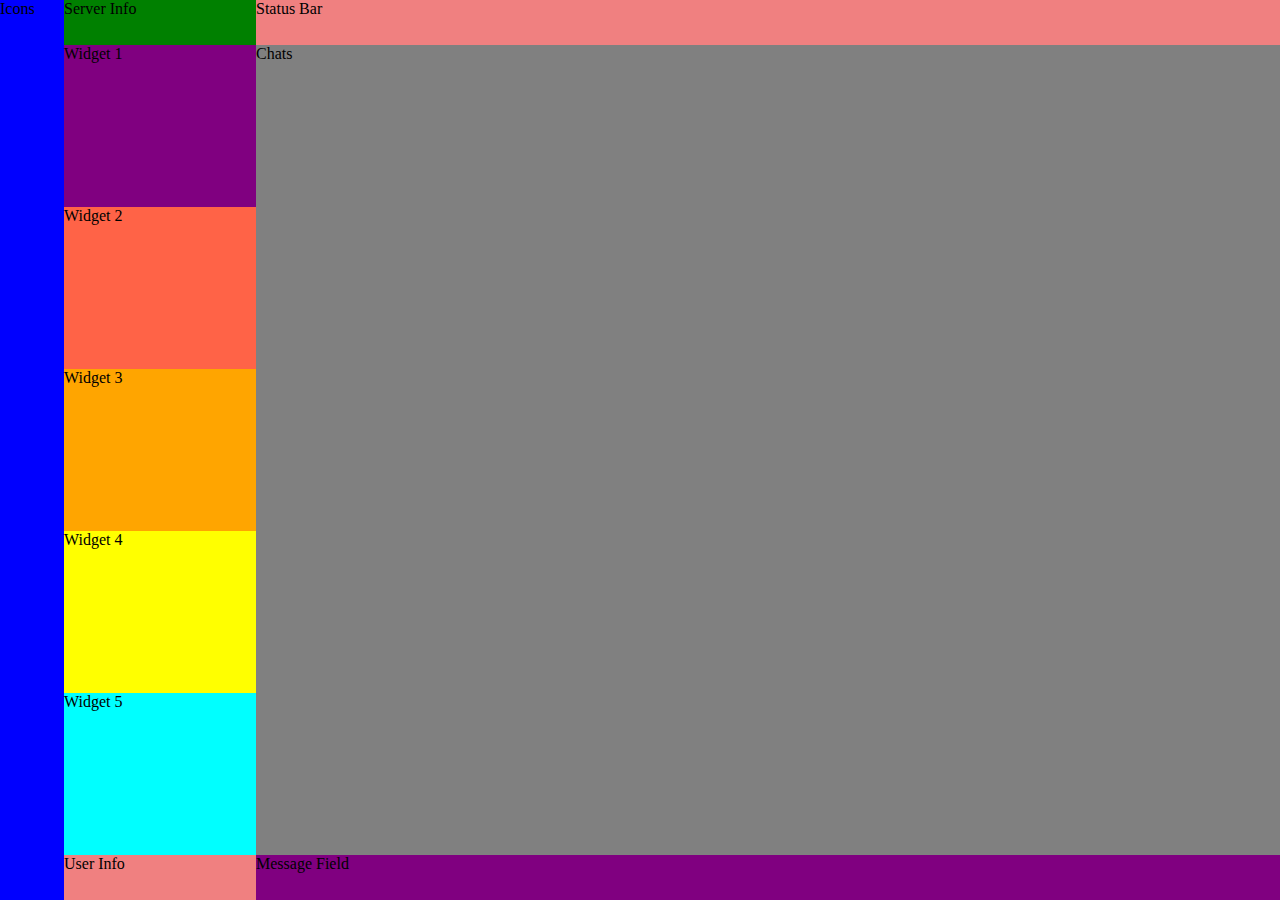
<file: discord/index.html>
<html lang="en">
  <head>
    <meta charset="UTF-8" />
    <meta
      name="viewport"
      content="width=device-width, initial-scale=1.0"
    />
    <title>Discord</title>
    <link rel="stylesheet" href="styles.css" />
  </head>
  <body>
    <div class="container">
      <div class="icons">Icons</div>
      <div class="server-overview">
        <div class="server-info" style="background-color: green">
          Server Info
        </div>
        <div class="widget1" style="background-color: purple">
          Widget 1
        </div>
        <div class="widget2" style="background-color: tomato">
          Widget 2
        </div>
        <div class="widget3" style="background-color: orange">
          Widget 3
        </div>
        <div class="widget4" style="background-color: yellow">
          Widget 4
        </div>
        <div class="widget5" style="background-color: cyan">
          Widget 5
        </div>
        <div class="user-info" style="background-color: lightcoral">
          User Info
        </div>
      </div>
      <div class="chat-window">
        <div class="statusbar" style="background-color: lightcoral">
          Status Bar
        </div>
        <div class="chats" style="background-color: gray">Chats</div>
        <div class="message-field" style="background-color: purple">
          Message Field
        </div>
      </div>
    </div>
  </body>
</html>
</file>
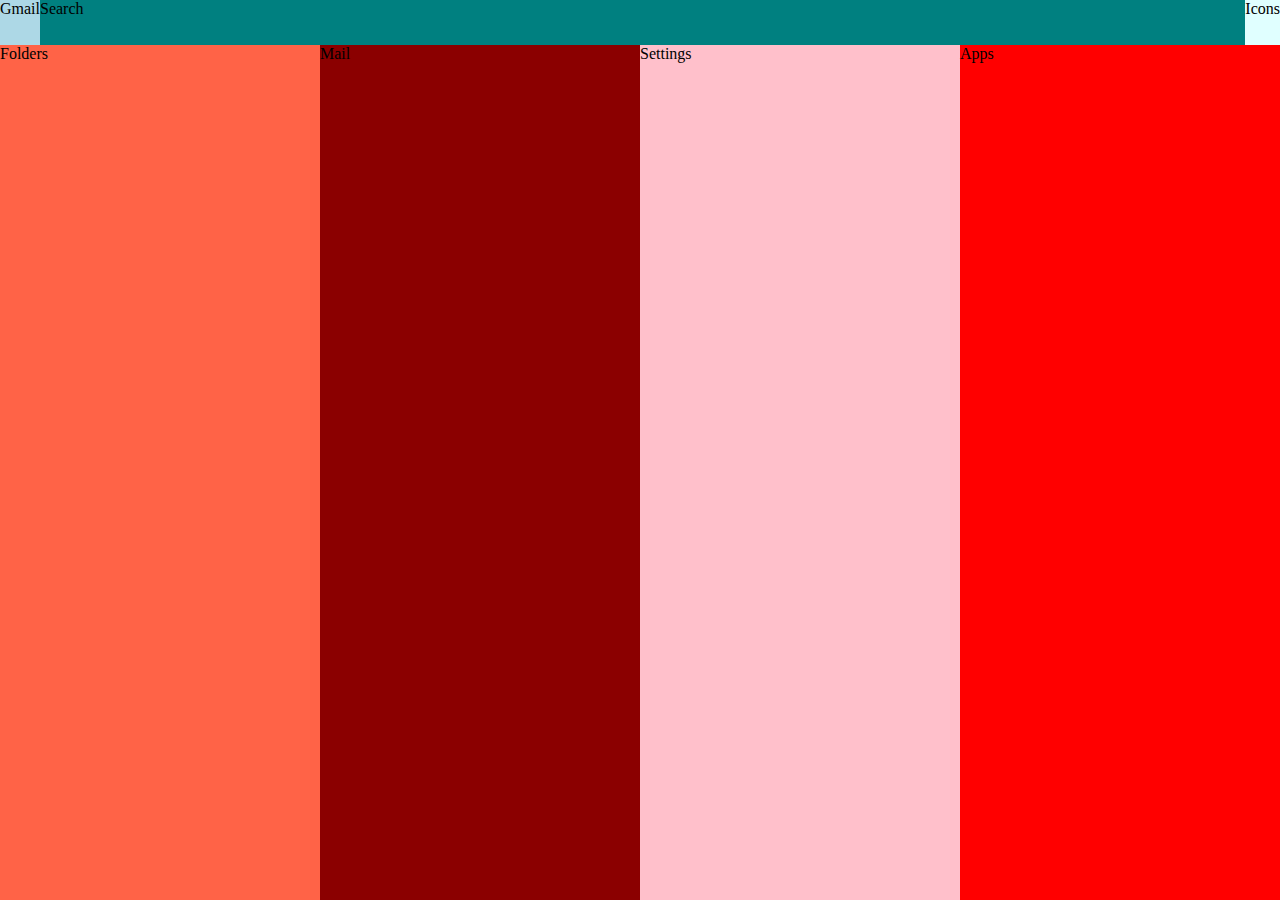
<file: gmail/index.html>
<!doctype html>
<html lang="en">
  <head>
    <meta charset="UTF-8" />
    <meta
      name="viewport"
      content="width=device-width, initial-scale=1.0"
    />
    <title>Gmail</title>
    <link rel="stylesheet" href="styles.css" />
  </head>
  <body>
    <div class="container">
      <header>
        <div class="gmail">Gmail</div>
        <div class="search">Search</div>
        <div class="icons">Icons</div>
      </header>
      <main>
        <div class="folders">Folders</div>
        <div class="mail">Mail</div>
        <div class="settings">Settings</div>
        <div class="apps">Apps</div>
      </main>
    </div>
  </body>
</html>
</file>
<file: discord/styles.css>
* {
  font-family: Roboto;
  margin: 0;
}

.container {
  display: grid;
  height: 100vh;
  width: 100vw;
  grid-template-rows: 1fr;
  grid-template-columns: 5vw 15vw 1fr;
}

.icons {
  background-color: blue;
  grid-column: 1 / span 1;
}

.server-overview {
  background-color: teal;
  grid-column: 2 / span 1;
  display: grid;
  grid-template-rows: 5vh 1fr 1fr 1fr 1fr 1fr 5vh;
}

.chat-window {
  background-color: brown;
  grid-column: 3 / span 1;
  display: grid;
  grid-template-rows: 5vh 1fr 5vh;
}

@media (max-width: 860px) {
  /* Discord is all about chatting right? */
  .chat-window {
    grid-column: 1/-1;
  }
  /* Navigation items can be accessed from a back button */
  /* or a hamburger menu */
  .icons,
  .server-overview {
    display: none;
  }
}
</file>
<file: gmail/styles.css>
* {
  font-family: Roboto;
  margin: 0;
}

.container {
  display: grid;
  height: 100vh;
  width: 100vw;
  grid-template-rows: 5vh 1fr;
}

header {
  display: grid;
  grid-template-columns: auto 1fr auto;
}

main {
  display: grid;
  grid-template-columns: 1fr 1fr 1fr 1fr;
}

.gmail {
  background-color: lightblue;
}

.search {
  background-color: teal;
}

.icons {
  background-color: lightcyan;
  grid-column: 3 / -1;
}

.folders {
  background-color: tomato;
}

.mail {
  background-color: darkred;
}

.settings {
  background-color: pink;
}

.apps {
  background-color: red;
}

@media (max-width: 860px) {
  /* Make the primary elements occupy more space */
  .mail {
    grid-column: 2 / -1;
  }
  .folders {
    grid-column: 1 / span 1;
  }
  .search {
    grid-column: 2 / span 2;
  }
  .icons {
    grid-column: 4 / span 1;
  }
  /* Hide unnecessary functionality */
  .settings,
  .apps {
    display: none;
  }
}
</file>
